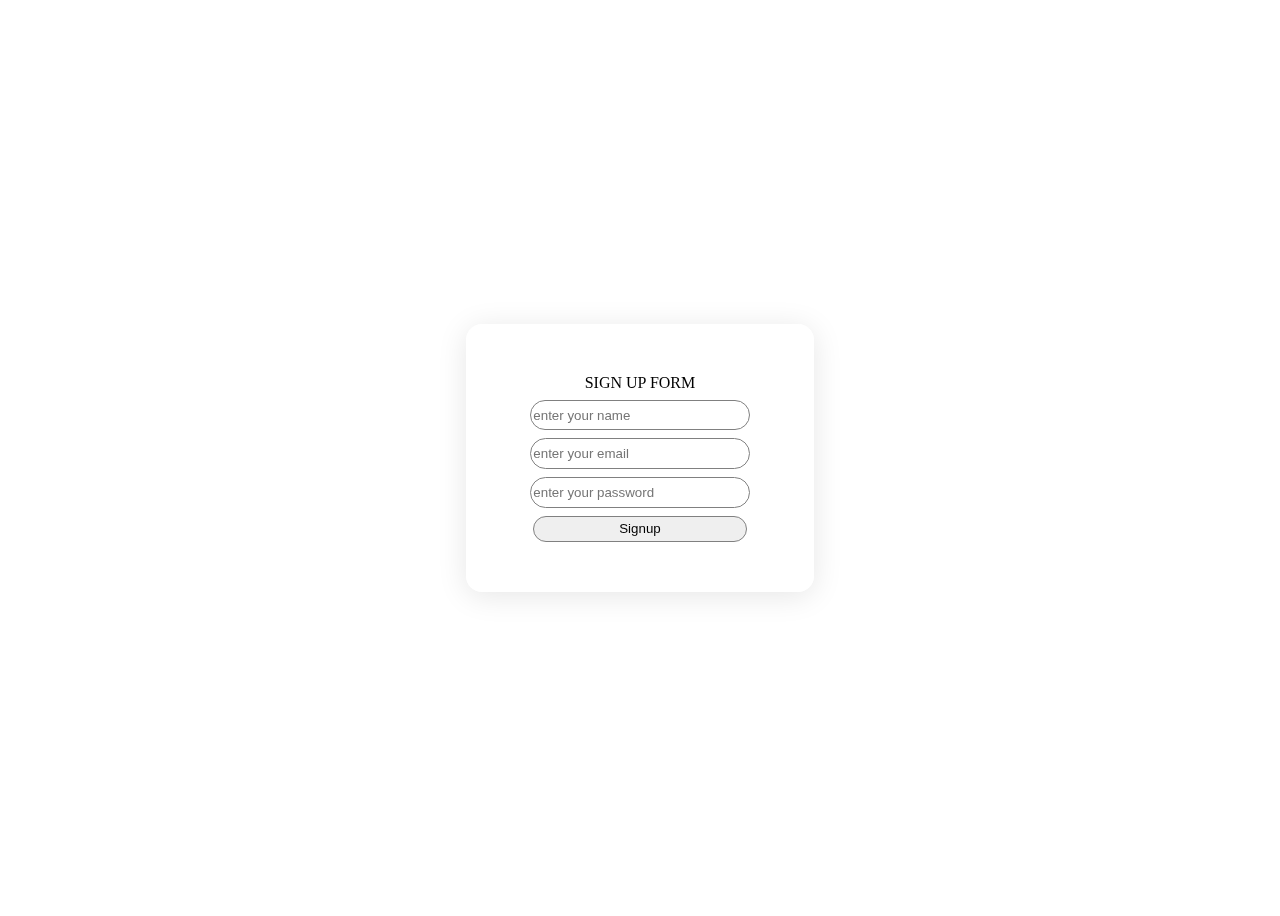
<file: jsbasics.html>
<!DOCTYPE html>
<html lang="en">
<head>
    <meta charset="UTF-8">
    <meta name="viewport" content="width=device-width, initial-scale=1.0">
    <title>Document</title>
    <link rel="stylesheet" href="style.css">
</head>
<body>
    <form action="">
        SIGN UP FORM
        <input type="text" id="username" placeholder="enter your name">
        <input type="email" placeholder="enter your email" id="email">
        <input type="password" placeholder="enter your password" id="pass">
        <input type="button" id="btn" value="Signup" onclick="Signup()">
    </form>
  
    <script src="index.js"></script>
</body>
</html>
</file>
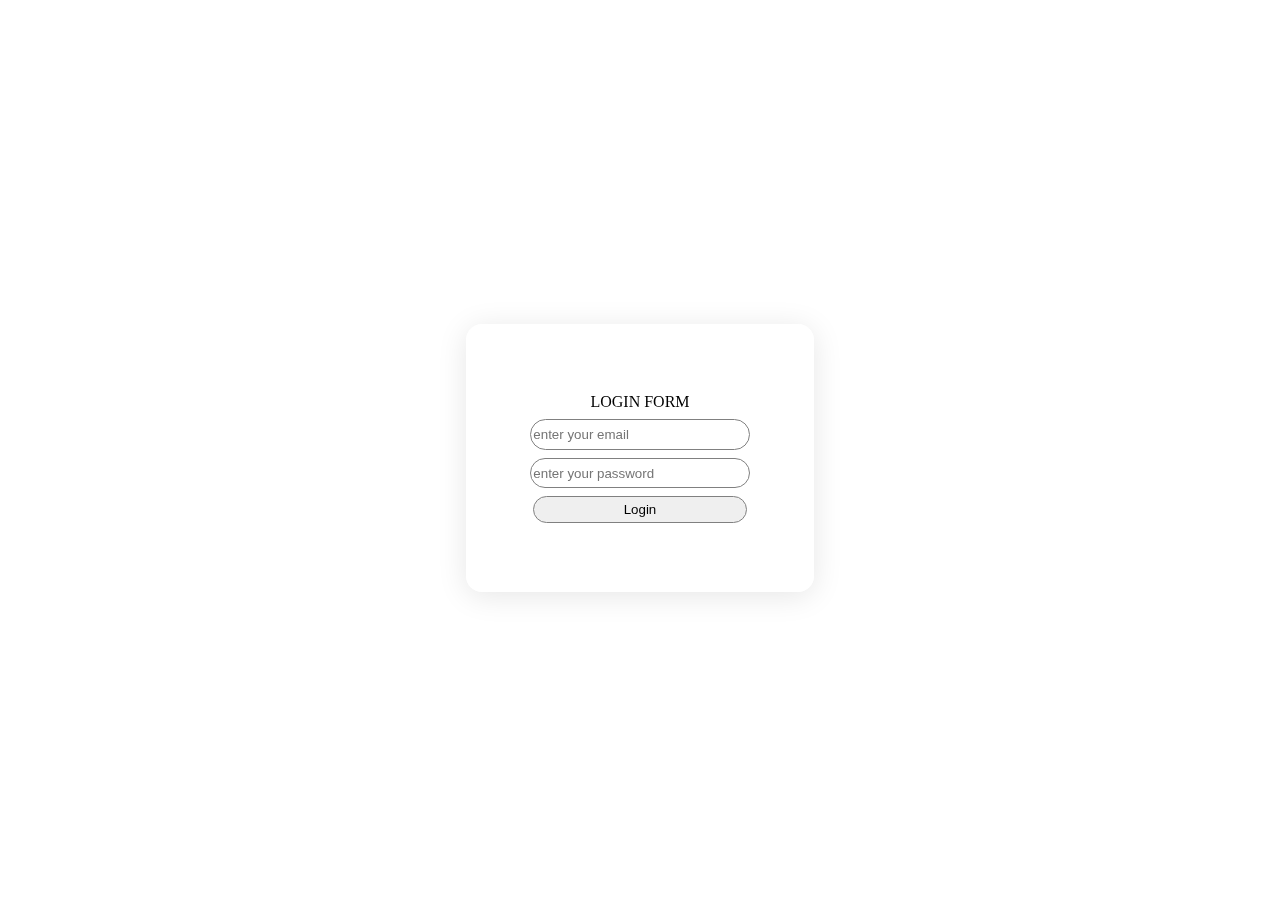
<file: login.html>
<!DOCTYPE html>
<html lang="en">
<head>
    <meta charset="UTF-8">
    <meta name="viewport" content="width=device-width, initial-scale=1.0">
    <title>Document</title>
    <link rel="stylesheet" href="style.css">
</head>
<body>
    <form action="">
        LOGIN FORM
        <input type="email" placeholder="enter your email" id="email_login">
        <input type="password" placeholder="enter your password" id="pass_login">
        <input type="button" id="btn" value="Login" onclick="login()">
    </form>
  
    <script src="index.js"></script>
</body>
</html>
</file>
<file: style.css>
body{
    display: flex;
    justify-content: center;
    align-items: center;
    height: 100vh;
}
form{
    display:flex;
    justify-content: center;
    align-items: center;
    gap: 0.5em;
    flex-direction: column;
    width: 20em;
    height: 15em;
    padding:0.8em;
    background: rgba(255, 255, 255, 0.54);
border-radius: 16px;
box-shadow: 0 4px 30px rgba(0, 0, 0, 0.1);
backdrop-filter: blur(8.4px);
-webkit-backdrop-filter: blur(8.4px);
border: 1px solid rgba(255, 255, 255, 0.3);
/* From https://css.glass */
background: rgba(255, 255, 255, 0.54);
border-radius: 16px;
box-shadow: 0 4px 30px rgba(0, 0, 0, 0.1);
backdrop-filter: blur(8.4px);
-webkit-backdrop-filter: blur(8.4px);
border: 1px solid rgba(255, 255, 255, 0.3);

}
input{
    width: 16em;
    height: 2em;
    border-radius: 45px;
    border: 0.5px solid gray;
}
</file>
